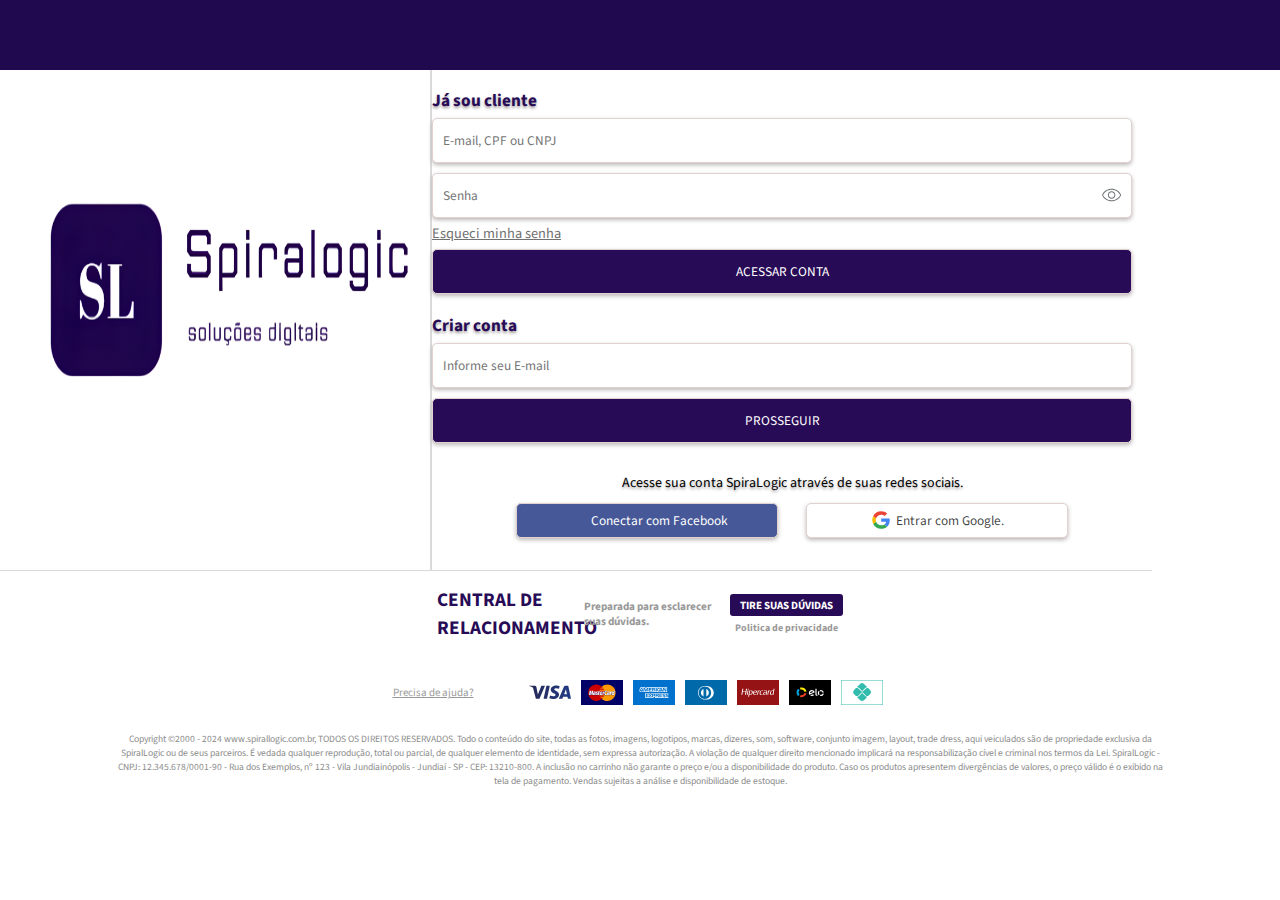
<file: public/index.html>
<!DOCTYPE html>
<html lang="pt-br">

    <head>
        <meta charset="UTF-8">
        <meta name="viewport" content="width=device-width, initial-scale=1.0">
        <title>SpiralLogic</title>
        <link rel="stylesheet" href="css/main.css">
        <link rel="preconnect" href="https://fonts.googleapis.com">
        <link rel="preconnect" href="https://fonts.gstatic.com" crossorigin>
        <link href="https://fonts.googleapis.com/css2?family=Source+Sans+3:ital,wght@0,200..900;1,200..900&display=swap" rel="stylesheet">
        <link rel="icon" type="image/png" sizes="32x32" href="img/favicon.ico">
        <script src="../src/scripts.js" type="module" defer></script>
    </head>

    <body>
        <div class="container-page">
            <div class="heading main-bg"></div>
            <div class="container-main">
                <div class="container-formulario">
                    <div class="img-bg white" id="logoDiv">
                        <img src="img/logoWhite.png" alt="Logo do SpiraLogic" id="logoImg">
                    </div>
                    <div class="container-cadastro">
                        <fieldset class="formulario-login">
                            <div class="formulario-input">
                                <label for="first-name">Já sou cliente</label><br>
                                <input type="text" name="login" id="login" placeholder="E-mail, CPF ou CNPJ">
                            </div>
                            <div class="formulario-input">
                                <div class="login-senha">
                                    <input type="password" name="senha" id="senha" placeholder="Senha">
                                    <div class="icon-senha open" id="btn-showPass"></div>
                                </div>
                                <p><a href="#">Esqueci minha senha</a></p>
                            </div>
                            <div class="formulario-button">
                                <button type="submit">ACESSAR CONTA</button><br><br>
                            </div>
                            <div class="formulario-input">
                                <label for="first-name">Criar conta</label><br>
                                <input type="email" name="email" id="email-login" placeholder="Informe seu E-mail">
                            </div>
                            <div class="formulario-button">
                                <button type="submit">PROSSEGUIR</button>
                            </div>
                            <div class="login-social-legenda">
                                <label>Acesse sua conta SpiraLogic através de suas redes sociais.</label>
                            </div>
                            <div class="login-social">
                                <div class="login-social-facebook">
                                    <button class="login-facebook">
                                        <i class="social-login-icon-facebook"></i>
                                        Conectar com Facebook
                                    </button>
                                </div>
                                <div class="login-social-google">
                                    <button class="login-google">
                                        <i class="social-login-icon-google">
                                            <img src="img/google-media.svg" alt="Google logo">
                                        </i>
                                        Entrar com Google.
                                    </button>
                                </div>
                            </div>
                        </fieldset>
                    </div>
                </div>
            </div>
            <footer class="rodape-cadastro">
                <div class="container-footer">
                    <div class="container-sac">
                        <section class="rodape-info-sac">
                            <h1>CENTRAL DE RELACIONAMENTO</h1>
                            <h3>Preparada para esclarecer suas dúvidas.</h3>
                            <ul class="rodape-list-info-links">
                                <li class="rodape-list-duvidas"><a>TIRE SUAS DÚVIDAS</a></li>
                                <li>Politica de privacidade</li>
                            </ul>
                        </section>

                        <section class="rodape-dados-pagamentos">
                            <div class="rodape-link-help">
                                <p><a href="#">Precisa de ajuda?</a></p>
                            </div>
                            <div class="container-cartoes">
                                <ul class="cartoes-pagamento">
                                    <li class="bandeira-cartoes">
                                        <img src="img/cartao-visa.svg">
                                    </li>
                                    <li class="bandeira-cartoes">
                                        <img src="img/cartao-mastercard.svg">
                                    </li>
                                    <li class="bandeira-cartoes">
                                        <img src="img/cartao-americanexpress.svg">
                                    </li>
                                    <li class="bandeira-cartoes">
                                        <img src="img/cartao-dinersclub.svg">
                                    </li>
                                    <li class="bandeira-cartoes">
                                        <img src="img/cartao-hipercard.svg">
                                    </li>
                                    <li class="bandeira-cartoes">
                                        <img src="img/cartao-elo.svg">
                                    </li>
                                    <li class="bandeira-cartoes">
                                        <img src="img/pag-pix.svg">
                                    </li>
                                </ul>
                            </div>
                        </section>
                    </div>

                    <section class="copyright">
                        <p>Copyright ©2000 - 2024 www.spirallogic.com.br, TODOS OS DIREITOS RESERVADOS. Todo o conteúdo do
                            site,
                            todas as fotos, imagens, logotipos, marcas, dizeres, som, software, conjunto imagem, layout,
                            trade
                            dress, aqui veiculados são de propriedade exclusiva da SpiralLogic ou de seus parceiros. É
                            vedada
                            qualquer reprodução, total ou parcial, de qualquer elemento de identidade, sem expressa
                            autorização.
                            A violação de qualquer direito mencionado implicará na responsabilização cível e criminal nos
                            termos
                            da Lei. SpiralLogic - CNPJ: 12.345.678/0001-90 - Rua dos Exemplos, nº 123 - Vila Jundiainópolis
                            -
                            Jundiaí - SP - CEP: 13210-800. A inclusão no carrinho não garante o preço e/ou a disponibilidade
                            do
                            produto. Caso os produtos apresentem divergências de valores, o preço válido é o exibido na tela
                            de
                            pagamento. Vendas sujeitas a análise e disponibilidade de estoque.</p>
                    </section>
                </div>
            </footer>
        </div>
    </body>
</html>
</file>
<file: public/css/main.css>
:root {
    font-size: 60%;
}

* {
    margin: 0;
    padding: 0;
    box-sizing: border-box;
    font-family: 'source sans 3';
}

html,
body {
    height: 100vh;
}

.container-page {
    width: 100%;
}

.container-main {
    width: 90vw;
}

.heading.main-bg {
    max-width: 100%;
    height: 70px;
    background-color: #21094F
}

.container-formulario {
    display: flex;
    border-bottom: 1px solid #dadada;
}

.img-bg {
    height: 500px;
    width: 600px;
    border-right: 2px solid #dadada;
}

.img-bg img {
    width: 100%;
    height: 100%;
}

.container-cadastro {
    display: flex;
    flex-grow: 2;
    justify-content: center;
    align-items: center;
}

.formulario-login {
    border: none;
}

.formulario-input input {
    width: 700px;
    height: 45px;
    border-radius: 5px;
    border: 0.1px solid #e1d1d1;
    box-shadow: 0px 2px 4px #bcb6b6;
    margin: 5px 0;
    padding-left: 10px;
}

.formulario-input label {
    color: #280B56;
    font-size: 1.8rem;
    font-weight: bold;
    text-shadow: 0px 2px 3px #a29c9c;
}

.login-senha {
    display: flex;
}

.open {
    background-image: url(../img/eyeOpen.svg);
}

.closed {
    background-image: url(../img/eyeClosed.svg);
}

.icon-senha {
    background-repeat: no-repeat;
    display: block;
    position: relative;
    top: 20px;
    left: -30px;
    background-size: contain;
    width: 20px;
    height: 20px;
    cursor: pointer;
}

.formulario-button button {
    margin: 5px 0px;
    width: 700px;
    height: 45px;

    background: #280B56;
    border: 0.1px solid #e1d1d1;
    border-radius: 5px;
    box-shadow: 0px 2px 4px #bcb6b6;

    color: white;
    cursor: pointer;
    transition: background 0.3s;
}

.login-social {
    display: flex;
    justify-content: space-evenly;
    align-items: center;
    margin: 0 55px 10px 55px;
}

.login-social-facebook button {
    margin: 5px 0px;
    width: 262px;
    height: 35px;

    background: #465898;
    border: 0.1px solid #e1d1d1;
    border-radius: 5px;
    box-shadow: 0px 2px 4px #bcb6b6;

    color: white;
    cursor: pointer;
    transition: background 0.3s;
}

.login-facebook {
    display: flex;
    align-items: center;
    justify-content: center;
}

.login-google {
    display: flex;
    align-items: center;
    justify-content: center;
}

.social-login-icon-facebook {
    background-image: url(https://static.netshoes.com.br/vue-components/6.49.21/netshoesbr/images/7fe4024dd223db55ea96a8464d2dc5fc.png);
    background-repeat: no-repeat;
    display: block;
    margin-right: 5px;
    background-size: contain;
    width: 20px;
    height: 20px;
}

.login-social-google button {
    margin: 5px 0px;
    width: 262px;
    height: 35px;
    flex-grow: 1;

    background: white;
    border: 0.1px solid #e1d1d1;
    border-radius: 5px;
    box-shadow: 0px 2px 4px #bcb6b6;

    color: rgba(0, 0, 0, 0.75);
    cursor: pointer;
    transition: background 0.3s;
}

.social-login-icon-google img {
    display: block;
    margin-right: 5px;
    width: 20px;
    height: 20px;
}

.formulario-button button:hover {
    color: #280B56;
    background: white;
    transition: 170ms ease-in-out;
}

.formulario-input a {
    margin: 3px 0 15px 0;
    font-size: 1.5rem;
    text-decoration: underline;
    color: #707070;
}

.formulario-input p a:visited {
    color: #7e7979;
}


.login-social button:hover { 
    opacity: 0.8;
    transition: 0.3s;
}
.login-social-legenda {
    margin-top: 25px;
    margin-bottom: 5px;
    text-align: center;
}

.login-social-legenda label {
    font-size: 14px;
    text-shadow: 0px 2px 3px #a29c9c;
}

.rodape-cadastro {
    margin-top: 15px;
}

.rodape-info-sac {
    display: flex;
    justify-content: space-evenly;
    align-items: center;
    margin: 0 420px;
}

.rodape-info-sac h1 {
    color: #280B56;
    width: 130px;
}

.rodape-info-sac h3 {
    color: #999999;
    width: 130px;
    font-weight: bold;
}

.rodape-list-info-links {
    display: flex;
    flex-direction: column;
    justify-content: center;
    align-items: center;
    list-style-type: none;
    color: #999999;
    font-size: 10px;
    font-weight: bold;
}

.rodape-list-info-links li {
    margin: 2.5px 0;
}

.rodape-list-duvidas a {
    display: block;
    padding: 4px 10px;
    border: 0 none;
    border-radius: 3px;
    outline: 0;
    background: #280B56;
    color: #fff;
    font-size: 11px;
    font-weight: 700px;
    text-align: center;
    text-decoration: none;
    text-transform: uppercase;
    height: 22px;
}

.rodape-dados-pagamentos {
    display: flex;
    justify-content: center;
    align-items: center;
    height: 70px;
    padding: 50px 0 40px 0;
}

.rodape-link-help a {
    font-size: 11px;
    color: #999999;
}

.rodape-link-help a:hover {
    text-decoration: none;
}

.rodape-link-help a:visited {
    font-size: 11px;
    color: #8C8C8C;
    font-weight: bold;
}

.container-cartoes {
    padding-bottom: 30px;
    margin-left: 50px;
}

.cartoes-pagamento {
    display: flex;
    list-style-type: none;
    margin-top: 30px;
    height: 25px;
}

.bandeira-cartoes {
    height: 25px;
    width: 42px;
    margin: 0 5px;
}

.copyright {
    padding: 0 110px 10px 110px;
    text-align: center;
    color: #8c8c8c;
}

.copyright p {
    margin-bottom: 20px;
}
</file>
